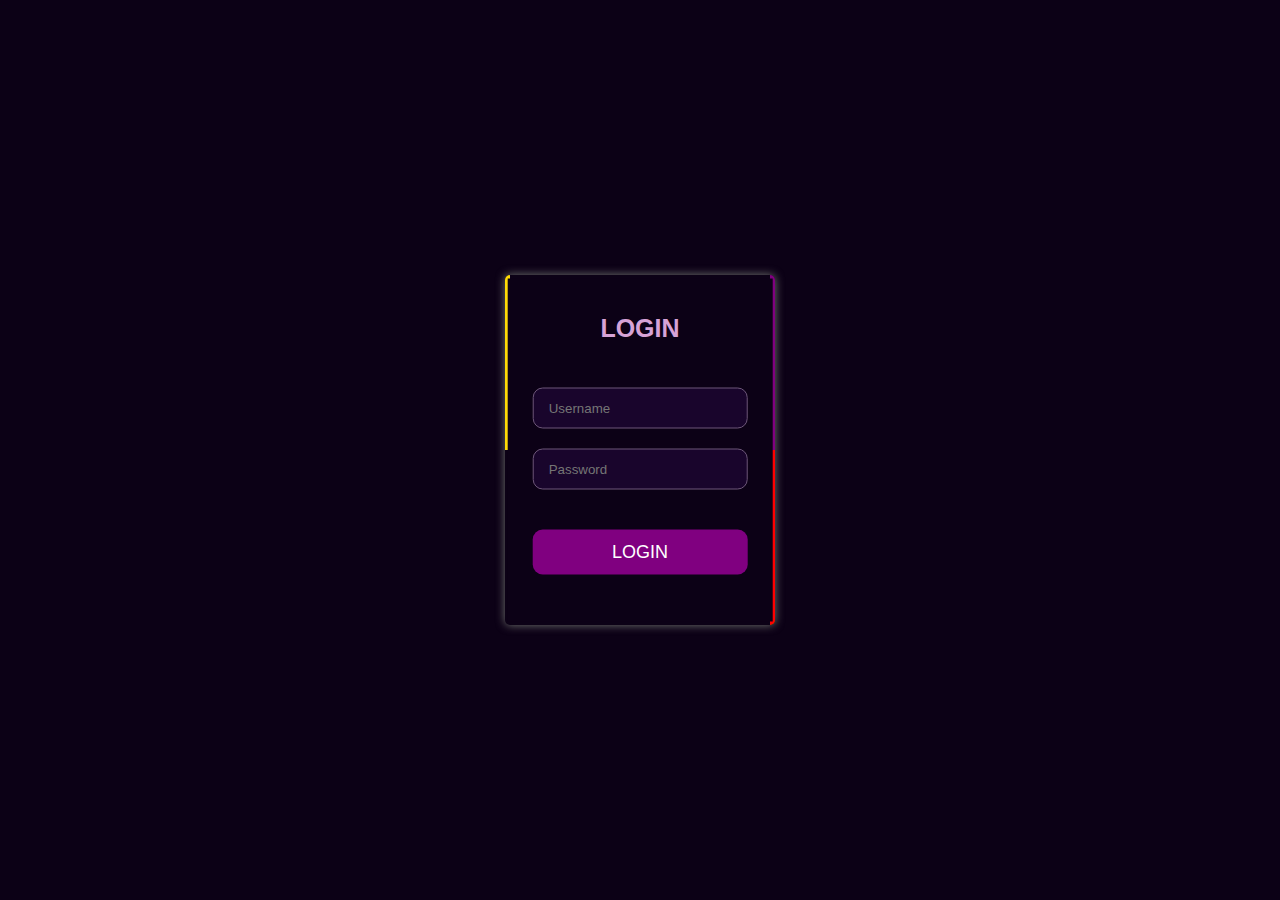
<file: Animated Login Form Design Using HTML CSS.html>
<!DOCTYPE html>
<html lang="en">
  <head>
    <meta charset="UTF-8" />
    <meta name="viewport" content="width=device-width, initial-scale=1.0" />
    <meta http-equiv="X-UA-Compatible" content="ie=edge" />
    <style media="screen">
    * {
padding: 0;
margin: 0;
box-sizing: border-box;
}

body {
font-family: sans-serif;
display: flex;
align-items: center;
justify-content: center;
min-height: 100vh;
background: #0c0116;
}

.form {
position: relative;
padding: 60px 15px;
width: 270px;
height: 350px;
background: #0c0116;
overflow: hidden;
box-shadow: 0px 0px 10px 0px rgb(116, 119, 114);
border-radius: 5px;
}

.form-inner {
position: absolute;
height: 98%;
width: 98%;
top: 50%;
left: 50%;
background: #0c0116;
transform: translate(-50%, -50%);
}

.content {
height: 100%;
width: 100%;
padding: 25px;
}
.form-inner h2 {
font-size: 25px;
color: #d7a3d7;
text-align: center;
padding-top: 35px;
}
.input {
display: block;
padding: 12px 15px;
width: 100%;
left: 50%;
border-radius: 10px;
margin-top: 20px;
border: 1.5px solid rgb(109, 87, 121);
outline: none;
background: #19052c;
color: white;
}

.btn {
cursor: pointer;
color: white;
margin-top: 40px;
width: 100%;
padding: 12px;
outline: none;
background: #800080;
border: none;
font-size: 18px;
border-radius: 10px;
transition: 0.4s;
}
.btn:hover {
background: #c907c9;
}

.form span {
position: absolute;
height: 50%;
width: 50%;

}

.form span:nth-child(1) {
background: #ffda05;
top: 0;
left: -48%;
animation: 5s span1 infinite linear;
animation-delay: 1s;
}
.form span:nth-child(2) {
background: #00a800;
bottom: 0;
right: -48%;
animation: 5s span2 infinite linear;
}
.form span:nth-child(3) {
background: #800080;
right: -48%;
top: 0px;
animation: 5s span3 infinite linear;
}
.form span:nth-child(4) {
background: #ff0000;
bottom: 0;
right: -48%;
animation: 5s span4 infinite linear;
animation-delay: 1s;
}

@keyframes span1 {
0% {
  top: -48%;
  left: -48%;
}
25% {
  top: -48%;
  left: 98%;
}
50% {
  top: 98%;
  left: 98%;
}
75% {
  top: 98%;
  left: -48%;
}
100% {
  top: -48%;
  left: -48%;
}
}
@keyframes span2 {
0% {
  bottom: -48%;
  right: -48%;
}
25% {
  bottom: -48%;
  right: 98%;
}
50% {
  bottom: 98%;
  right: 98%;
}
75% {
  bottom: 98%;
  right: -48%;
}
100% {
  bottom: -48%;
  right: -48%;
}
}
@keyframes span3 {
0% {
  top: -48%;
  left: -48%;
}
25% {
  top: -48%;
  left: 98%;
}
50% {
  top: 98%;
  left: 98%;
}
75% {
  top: 98%;
  left: -48%;
}
100% {
  top: -48%;
  left: -48%;
}
}

@keyframes span4 {
0% {
  bottom: -48%;
  right: -48%;
}
25% {
  bottom: -48%;
  right: 98%;
}
50% {
  bottom: 98%;
  right: 98%;
}
75% {
  bottom: 98%;
  right: -48%;
}
100% {
  bottom: -48%;
  right: -48%;
}
}

    </style>
    <title>Login</title>
  </head>
  <body>
    <form action="" class="form">
      <span></span>
      <span></span>
      <span></span>
      <span></span>
      <div class="form-inner">
        <h2>LOGIN</h2>
        <div class="content">
          <input class="input" type="text" placeholder="Username" />
          <input class="input" type="password" placeholder="Password" />
          <button class="btn">LOGIN</button></div>
      </div>


    </form>
  </body>
</html>
</file>
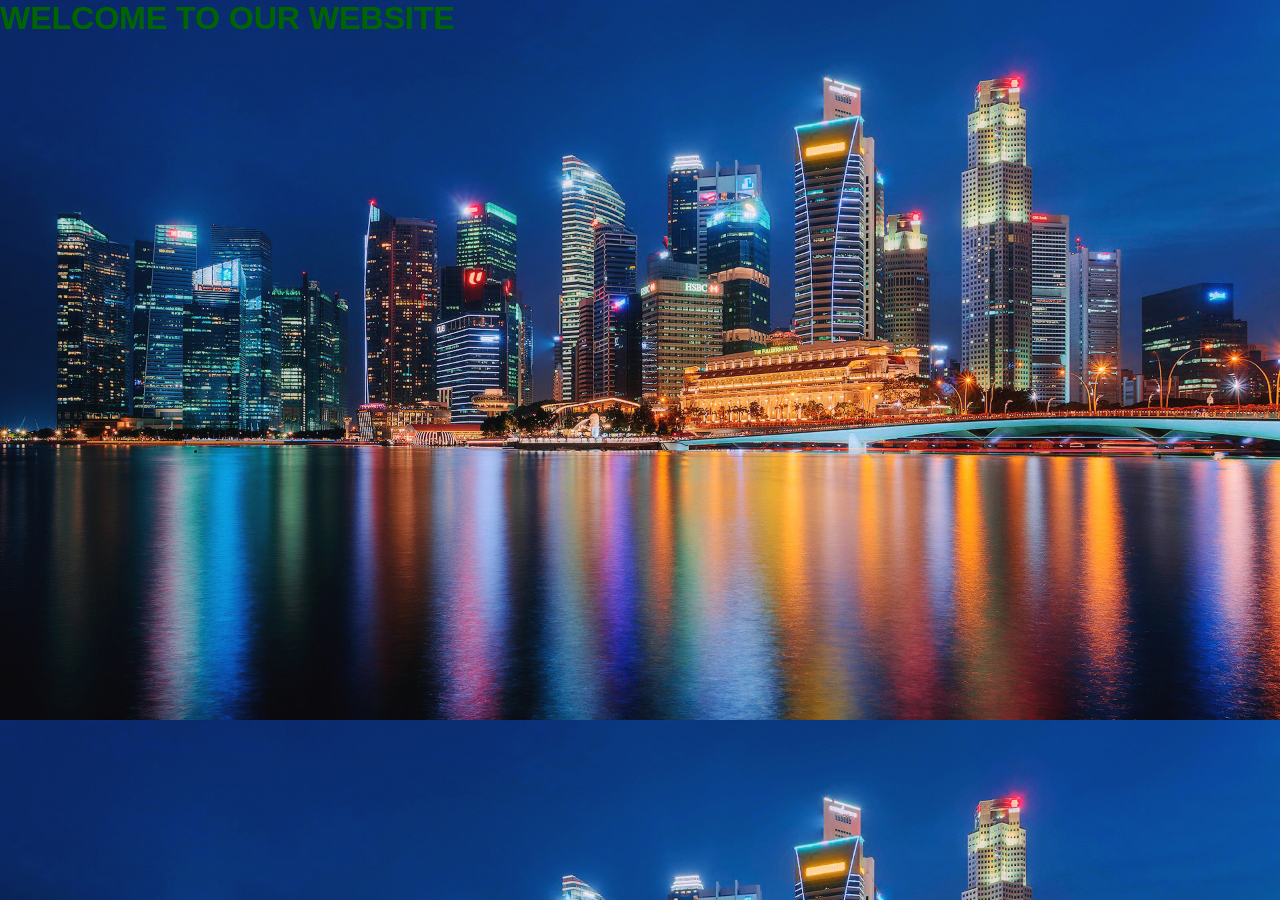
<file: home.html>
<!DOCTYPE html>
<html>
<head>
	<meta charset="utf-8">
	<meta name="viewport" content="width=device-width, initial-scale=1">
	<title>Home</title>
	<link rel="stylesheet" type="text/css" href="style.css">
</head>
<body>
<h1 class="head">WELCOME TO OUR WEBSITE</h1>
</body>
</html>
</file>
<file: style.css>
*
{
	padding: 0;
	margin: 0;
}
body{
	background-image: url(sk.jpg);
	background-size: cover;
	background-position: fit;
	box-sizing: border-box;
	font-family: sans-serif;

}
.menu-bar{
	background: rgb(50, 20, 50);
	text-align: center;
}
.menu-bar ul{
	display: inline-flex;
	list-style: none;
	color: #fff;

}
.menu-bar ul li{
	widows: 120px;
	margin: 15px;
	padding: 15px;
}
.menu-bar ul li a{
	text-decoration: none;
	color: #fff;

}
.active, .menu-bar ul li:hover{
	background: rgb(0, 100, 0);
	border-radius: 3px;
}
.sub-menu1{
	display: none;

}
.menu-bar ul li:hover .sub-menu1{
	display: block;
	position: absolute;
	background: rgb(0, 100, 0);
	margin-top: 15px;
	margin-left: -15px;
}
.menu-bar ul li:hover .sub-menu1 ul{
	display: block;
	margin: 10px;

}
.menu-bar ul li:hover .sub-menu1 ul li{
	width: 150px;
	padding: 10px;
	border-bottom: 1px dotted #fff;
	background: transparent;
	border-radius: 0;
	text-align: left;
}
.menu-bar ul li:hover .sub-menu1 ul li:last-child{
	border-bottom: none;
}
.menu-bar ul li:hover .sub-menu1 ul li a:hover{
	color: #b2ff00;
}
.fa-angle-right{
	float: right;
}
.sub-menu2{
	display: none;

}
.hover-me:hover .sub-menu2{
	position: absolute;
	display: block;
	margin-top: -40px;
	margin-left: 140px;
	background: rgb(0, 100, 0);
}
.head{
	font-family: sans-serif;
	color: rgb(0, 100, 0);
	position: absolute;
}
</file>
